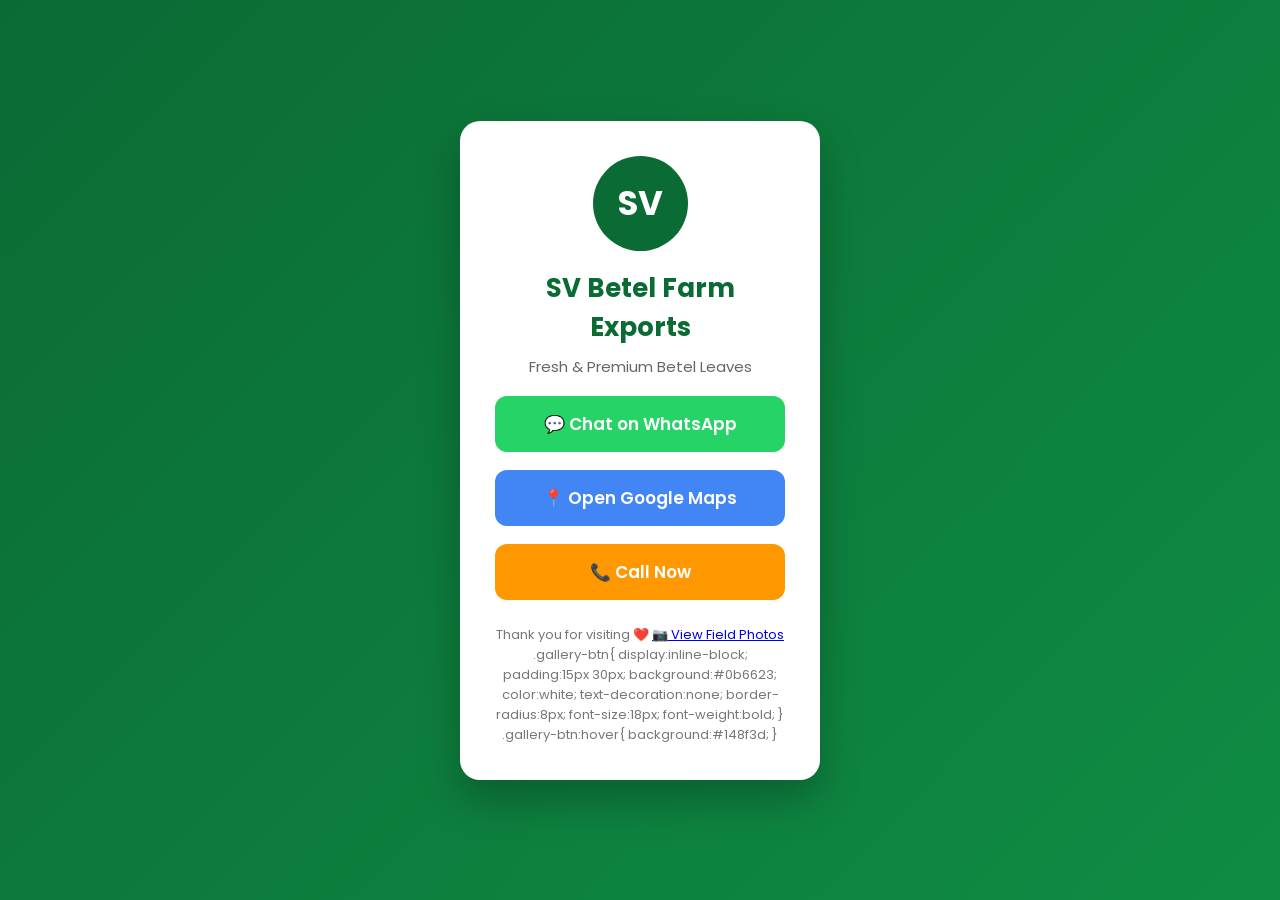
<file: index.html>
<!DOCTYPE html>
<html lang="en">
<head>
<meta charset="UTF-8">
<meta name="viewport" content="width=device-width, initial-scale=1.0">
<title>SV Betel Farm Exports</title>

<link href="https://fonts.googleapis.com/css2?family=Poppins:wght@300;400;600;700&display=swap" rel="stylesheet">

<style>

*{
margin:0;
padding:0;
box-sizing:border-box;
font-family:'Poppins',sans-serif;
}

body{
background:linear-gradient(135deg,#0b6b34,#0f8c44);
display:flex;
justify-content:center;
align-items:center;
height:100vh;
padding:20px;
}

.card{

width:360px;
background:white;
border-radius:20px;
padding:35px;
text-align:center;
box-shadow:0 20px 40px rgba(0,0,0,.25);

}

.logo{

width:95px;
height:95px;
border-radius:50%;
background:#0b6b34;
color:white;
display:flex;
justify-content:center;
align-items:center;
font-size:34px;
font-weight:bold;
margin:auto;

}

h1{

margin-top:18px;
color:#0b6b34;
font-size:26px;

}

p{

margin-top:8px;
color:#666;
font-size:15px;

}

.btn{

display:block;
margin-top:18px;
padding:15px;
border-radius:12px;
text-decoration:none;
font-size:17px;
font-weight:600;
color:white;
transition:.3s;

}

.whatsapp{

background:#25D366;

}

.whatsapp:hover{

background:#1ba851;

}

.maps{

background:#4285F4;

}

.maps:hover{

background:#2d6fe0;

}

.call{

background:#ff9800;

}

.call:hover{

background:#e48b00;

}

.footer{

margin-top:25px;
font-size:13px;
color:#777;

}

</style>

</head>

<body>

<div class="card">

<div class="logo">SV</div>

<h1>SV Betel Farm Exports</h1>

<p>Fresh & Premium Betel Leaves</p>

<a class="btn whatsapp"
href="https://wa.me/918328069106">
💬 Chat on WhatsApp
</a>

<a class="btn maps"
href="https://maps.app.goo.gl/vZdsqbCmFRygXoxR8">
📍 Open Google Maps
</a>

<a class="btn call"
href="tel:+918328069106">
📞 Call Now
</a>

<div class="footer">

Thank you for visiting ❤️

  <a href="gallery.html" class="gallery-btn">📷 View Field Photos</a>

  .gallery-btn{
    display:inline-block;
    padding:15px 30px;
    background:#0b6623;
    color:white;
    text-decoration:none;
    border-radius:8px;
    font-size:18px;
    font-weight:bold;
}

.gallery-btn:hover{
    background:#148f3d;
}
</file>
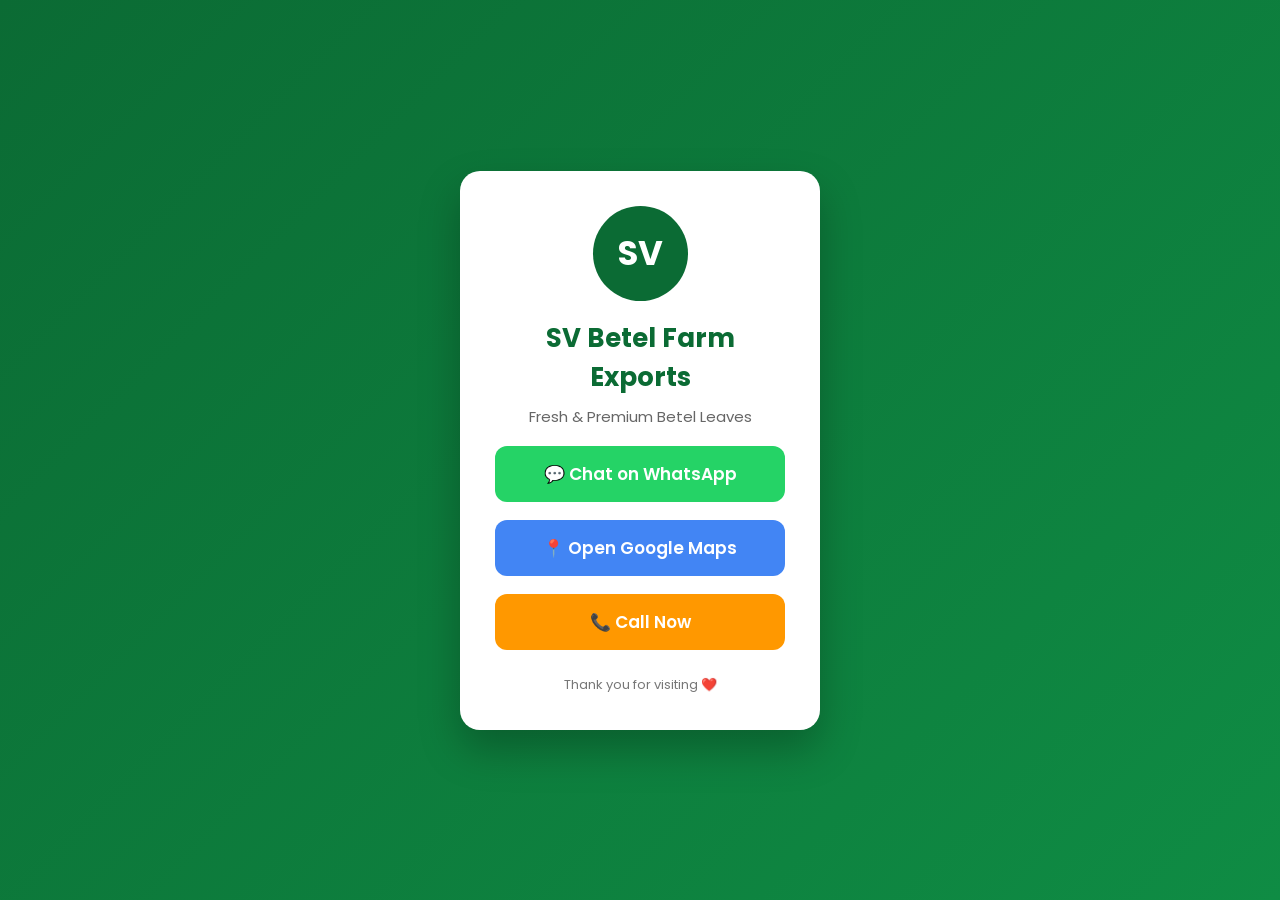
<file: index .html>
<!DOCTYPE html>
<html lang="en">
<head>
<meta charset="UTF-8">
<meta name="viewport" content="width=device-width, initial-scale=1.0">
<title>SV Betel Farm Exports</title>

<link href="https://fonts.googleapis.com/css2?family=Poppins:wght@300;400;600;700&display=swap" rel="stylesheet">

<style>

*{
margin:0;
padding:0;
box-sizing:border-box;
font-family:'Poppins',sans-serif;
}

body{
background:linear-gradient(135deg,#0b6b34,#0f8c44);
display:flex;
justify-content:center;
align-items:center;
height:100vh;
padding:20px;
}

.card{

width:360px;
background:white;
border-radius:20px;
padding:35px;
text-align:center;
box-shadow:0 20px 40px rgba(0,0,0,.25);

}

.logo{

width:95px;
height:95px;
border-radius:50%;
background:#0b6b34;
color:white;
display:flex;
justify-content:center;
align-items:center;
font-size:34px;
font-weight:bold;
margin:auto;

}

h1{

margin-top:18px;
color:#0b6b34;
font-size:26px;

}

p{

margin-top:8px;
color:#666;
font-size:15px;

}

.btn{

display:block;
margin-top:18px;
padding:15px;
border-radius:12px;
text-decoration:none;
font-size:17px;
font-weight:600;
color:white;
transition:.3s;

}

.whatsapp{

background:#25D366;

}

.whatsapp:hover{

background:#1ba851;

}

.maps{

background:#4285F4;

}

.maps:hover{

background:#2d6fe0;

}

.call{

background:#ff9800;

}

.call:hover{

background:#e48b00;

}

.footer{

margin-top:25px;
font-size:13px;
color:#777;

}

</style>

</head>

<body>

<div class="card">

<div class="logo">SV</div>

<h1>SV Betel Farm Exports</h1>

<p>Fresh & Premium Betel Leaves</p>

<a class="btn whatsapp"
href="https://wa.me/918328069106">
💬 Chat on WhatsApp
</a>

<a class="btn maps"
href="https://maps.app.goo.gl/vZdsqbCmFRygXoxR8">
📍 Open Google Maps
</a>

<a class="btn call"
href="tel:+918328069106">
📞 Call Now
</a>

<div class="footer">

Thank you for visiting ❤️

</div>

</div>

</body>
</html>
</file>
